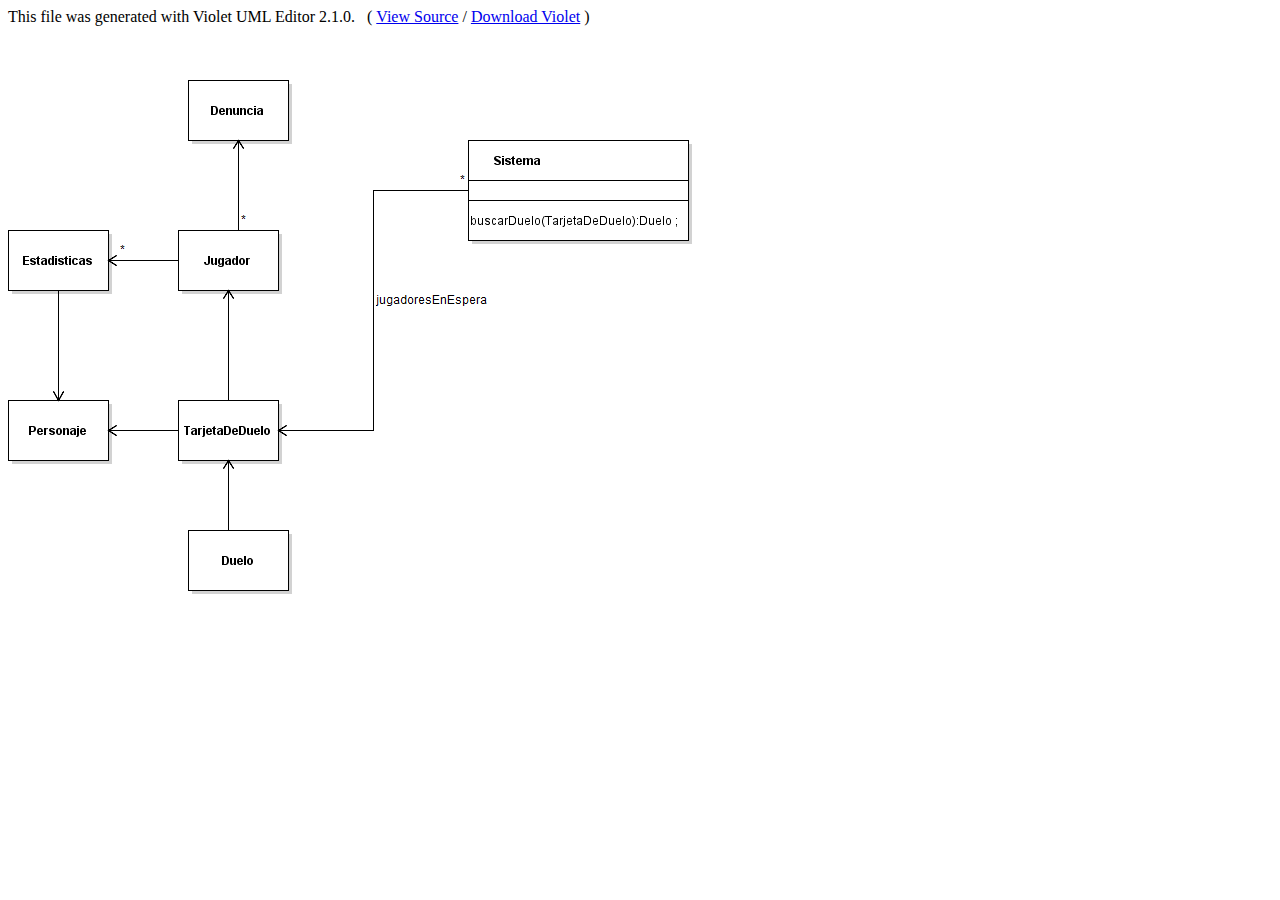
<file: Duelo De Legendas TP IU.class.violet.html>
<HTML>
<HEAD>
<META name="description"
	content="Violet UML Editor cross format document" />
<META name="keywords" content="Violet, UML" />
<META charset="UTF-8" />
<SCRIPT type="text/javascript">
	function switchVisibility() {
		var obj = document.getElementById("content");
		obj.style.display = (obj.style.display == "block") ? "none" : "block";
	}
</SCRIPT>
</HEAD>
<BODY>
	This file was generated with Violet UML Editor 2.1.0.
	&nbsp;&nbsp;(&nbsp;<A href=# onclick="switchVisibility()">View Source</A>&nbsp;/&nbsp;<A href="http://sourceforge.net/projects/violet/files/violetumleditor/" target="_blank">Download Violet</A>&nbsp;)
	<BR />
	<BR />
	<SCRIPT id="content" type="text/xml"><![CDATA[<ClassDiagramGraph id="1">
  <nodes id="2">
    <ClassNode id="3">
      <children id="4"/>
      <location class="Point2D.Double" id="5" x="540.0" y="80.0"/>
      <id id="6" value="2dfc4e98-e973-4237-b63e-057a359198fb"/>
      <revision>1</revision>
      <backgroundColor id="7">
        <red>255</red>
        <green>255</green>
        <blue>255</blue>
        <alpha>255</alpha>
      </backgroundColor>
      <borderColor id="8">
        <red>0</red>
        <green>0</green>
        <blue>0</blue>
        <alpha>255</alpha>
      </borderColor>
      <textColor reference="8"/>
      <name id="9" justification="1" size="3" underlined="false">
        <text>Sistema</text>
      </name>
      <attributes id="10" justification="0" size="4" underlined="false">
        <text></text>
      </attributes>
      <methods id="11" justification="0" size="4" underlined="false">
        <text>buscarDuelo(TarjetaDeDuelo):Duelo ;</text>
      </methods>
    </ClassNode>
    <ClassNode id="12">
      <children id="13"/>
      <location class="Point2D.Double" id="14" x="250.0" y="170.0"/>
      <id id="15" value="d7bfd0cf-560a-4688-a66f-b3f0125cad7f"/>
      <revision>1</revision>
      <backgroundColor reference="7"/>
      <borderColor reference="8"/>
      <textColor reference="8"/>
      <name id="16" justification="1" size="3" underlined="false">
        <text>Jugador
</text>
      </name>
      <attributes id="17" justification="0" size="4" underlined="false">
        <text></text>
      </attributes>
      <methods id="18" justification="0" size="4" underlined="false">
        <text></text>
      </methods>
    </ClassNode>
    <ClassNode id="19">
      <children id="20"/>
      <location class="Point2D.Double" id="21" x="260.0" y="470.0"/>
      <id id="22" value="21daa80a-44ec-4f60-a329-6eb6d5d65b06"/>
      <revision>1</revision>
      <backgroundColor reference="7"/>
      <borderColor reference="8"/>
      <textColor reference="8"/>
      <name id="23" justification="1" size="3" underlined="false">
        <text>Duelo
</text>
      </name>
      <attributes id="24" justification="0" size="4" underlined="false">
        <text></text>
      </attributes>
      <methods id="25" justification="0" size="4" underlined="false">
        <text></text>
      </methods>
    </ClassNode>
    <ClassNode id="26">
      <children id="27"/>
      <location class="Point2D.Double" id="28" x="250.0" y="340.0"/>
      <id id="29" value="6009e6f1-92fc-4ccb-8ce0-b566c370977d"/>
      <revision>1</revision>
      <backgroundColor reference="7"/>
      <borderColor reference="8"/>
      <textColor reference="8"/>
      <name id="30" justification="1" size="3" underlined="false">
        <text>TarjetaDeDuelo
</text>
      </name>
      <attributes id="31" justification="0" size="4" underlined="false">
        <text></text>
      </attributes>
      <methods id="32" justification="0" size="4" underlined="false">
        <text></text>
      </methods>
    </ClassNode>
    <ClassNode id="33">
      <children id="34"/>
      <location class="Point2D.Double" id="35" x="80.0" y="340.0"/>
      <id id="36" value="669bf553-7348-4e88-bbf6-a5e6dc78ba50"/>
      <revision>1</revision>
      <backgroundColor reference="7"/>
      <borderColor reference="8"/>
      <textColor reference="8"/>
      <name id="37" justification="1" size="3" underlined="false">
        <text>Personaje</text>
      </name>
      <attributes id="38" justification="0" size="4" underlined="false">
        <text></text>
      </attributes>
      <methods id="39" justification="0" size="4" underlined="false">
        <text></text>
      </methods>
    </ClassNode>
    <ClassNode id="40">
      <children id="41"/>
      <location class="Point2D.Double" id="42" x="80.0" y="170.0"/>
      <id id="43" value="f4b3f6fb-1a12-4627-aa79-cc6b62e07d60"/>
      <revision>1</revision>
      <backgroundColor reference="7"/>
      <borderColor reference="8"/>
      <textColor reference="8"/>
      <name id="44" justification="1" size="3" underlined="false">
        <text>Estadisticas
</text>
      </name>
      <attributes id="45" justification="0" size="4" underlined="false">
        <text></text>
      </attributes>
      <methods id="46" justification="0" size="4" underlined="false">
        <text></text>
      </methods>
    </ClassNode>
    <ClassNode id="47">
      <children id="48"/>
      <location class="Point2D.Double" id="49" x="260.0" y="20.0"/>
      <id id="50" value="7c69d463-9fba-4014-8291-78c53124c4a9"/>
      <revision>1</revision>
      <backgroundColor reference="7"/>
      <borderColor reference="8"/>
      <textColor reference="8"/>
      <name id="51" justification="1" size="3" underlined="false">
        <text>Denuncia</text>
      </name>
      <attributes id="52" justification="0" size="4" underlined="false">
        <text></text>
      </attributes>
      <methods id="53" justification="0" size="4" underlined="false">
        <text></text>
      </methods>
    </ClassNode>
  </nodes>
  <edges id="54">
    <AssociationEdge id="55">
      <start class="ClassNode" reference="26"/>
      <end class="ClassNode" reference="12"/>
      <startLocation class="Point2D.Double" id="56" x="50.0" y="20.0"/>
      <endLocation class="Point2D.Double" id="57" x="40.0" y="50.0"/>
      <transitionPoints id="58"/>
      <id id="59" value="2cd42dd7-ce52-4877-9892-eed2f59a4720"/>
      <revision>1</revision>
      <bentStyle name="AUTO"/>
      <startLabel></startLabel>
      <middleLabel></middleLabel>
      <endLabel></endLabel>
    </AssociationEdge>
    <AssociationEdge id="60">
      <start class="ClassNode" reference="40"/>
      <end class="ClassNode" reference="33"/>
      <startLocation class="Point2D.Double" id="61" x="70.0" y="50.0"/>
      <endLocation class="Point2D.Double" id="62" x="60.0" y="20.0"/>
      <transitionPoints id="63"/>
      <id id="64" value="d0ca2c0f-cf5d-467c-ad13-12077c590d54"/>
      <revision>1</revision>
      <bentStyle name="AUTO"/>
      <startLabel></startLabel>
      <middleLabel></middleLabel>
      <endLabel></endLabel>
    </AssociationEdge>
    <AssociationEdge id="65">
      <start class="ClassNode" reference="12"/>
      <end class="ClassNode" reference="40"/>
      <startLocation class="Point2D.Double" id="66" x="30.0" y="40.0"/>
      <endLocation class="Point2D.Double" id="67" x="50.0" y="40.0"/>
      <transitionPoints id="68"/>
      <id id="69" value="0f9fb321-a6a5-4410-950e-bc74d72fc6ee"/>
      <revision>1</revision>
      <bentStyle name="AUTO"/>
      <startLabel></startLabel>
      <middleLabel></middleLabel>
      <endLabel>*</endLabel>
    </AssociationEdge>
    <AssociationEdge id="70">
      <start class="ClassNode" reference="26"/>
      <end class="ClassNode" reference="33"/>
      <startLocation class="Point2D.Double" id="71" x="20.0" y="30.0"/>
      <endLocation class="Point2D.Double" id="72" x="20.0" y="30.0"/>
      <transitionPoints id="73"/>
      <id id="74" value="c875322f-57d8-4975-abd0-8e8c90cbfb95"/>
      <revision>1</revision>
      <bentStyle name="AUTO"/>
      <startLabel></startLabel>
      <middleLabel></middleLabel>
      <endLabel></endLabel>
    </AssociationEdge>
    <AssociationEdge id="75">
      <start class="ClassNode" reference="19"/>
      <end class="ClassNode" reference="26"/>
      <startLocation class="Point2D.Double" id="76" x="30.0" y="40.0"/>
      <endLocation class="Point2D.Double" id="77" x="40.0" y="30.0"/>
      <transitionPoints id="78"/>
      <id id="79" value="7ebf3204-b88f-4a84-831f-a7f455b5119b"/>
      <revision>1</revision>
      <bentStyle name="AUTO"/>
      <startLabel></startLabel>
      <middleLabel></middleLabel>
      <endLabel></endLabel>
    </AssociationEdge>
    <AssociationEdge id="80">
      <start class="ClassNode" reference="3"/>
      <end class="ClassNode" reference="26"/>
      <startLocation class="Point2D.Double" id="81" x="30.0" y="70.0"/>
      <endLocation class="Point2D.Double" id="82" x="90.0" y="30.0"/>
      <transitionPoints id="83"/>
      <id id="84" value="9e9b84f5-8cd2-4d33-96a7-b2bc353611fc"/>
      <revision>1</revision>
      <bentStyle name="AUTO"/>
      <startLabel>*</startLabel>
      <middleLabel>jugadoresEnEspera</middleLabel>
      <endLabel></endLabel>
    </AssociationEdge>
    <AssociationEdge id="85">
      <start class="ClassNode" reference="12"/>
      <end class="ClassNode" reference="47"/>
      <startLocation class="Point2D.Double" id="86" x="70.0" y="20.0"/>
      <endLocation class="Point2D.Double" id="87" x="50.0" y="30.0"/>
      <transitionPoints id="88"/>
      <id id="89" value="91a89130-269b-4839-84a1-dec947e20318"/>
      <revision>1</revision>
      <bentStyle name="AUTO"/>
      <startLabel>*</startLabel>
      <middleLabel></middleLabel>
      <endLabel></endLabel>
    </AssociationEdge>
  </edges>
</ClassDiagramGraph>]]></SCRIPT>
	<BR />
	<BR />
	<IMG alt="embedded diagram image" src="[data-uri]" />
</BODY>
</HTML>
</file>
